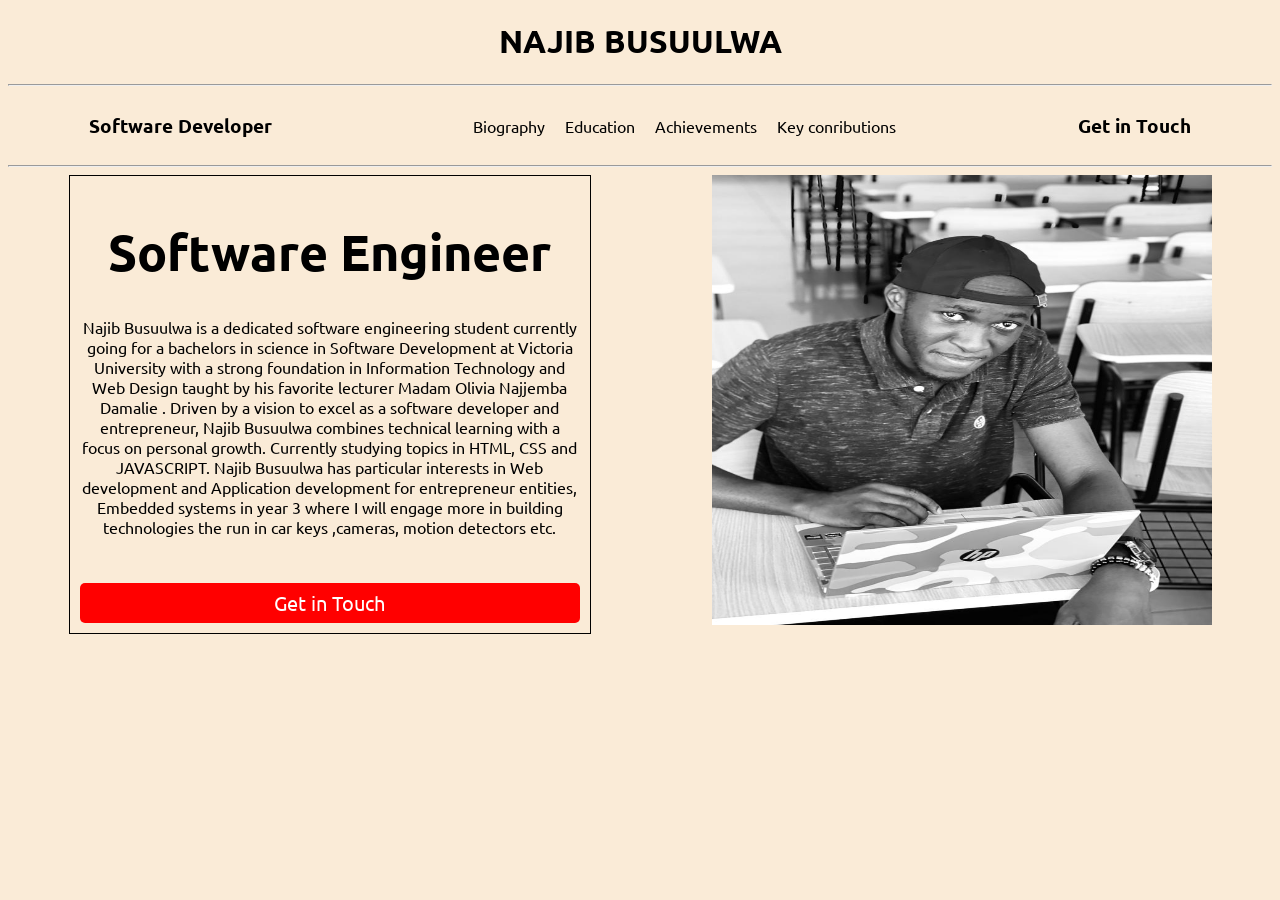
<file: index.html>
<!DOCTYPE html>
<head>
    <title>Najib's Biography</title>
    <link rel="stylesheet" href="style.css">
</head>

<body>
    <div class="container">
        <h1 class="name1">
            NAJIB BUSUULWA
        </h1>
        <hr>
        <div class="nav-bar">
            <h3>Software Developer</h3>
            <ul>
                <li>Biography</li>
                <li>Education</li>
                <li>Achievements</li>
                <li>Key conributions</li>
            </ul>
        <h3>Get in Touch</h3>
        </div>
        <hr>
        <div class="lower-content">

<div class="left-side">
    <h1 class="profession">
        Software Engineer
    </h1>
    <p class="bio">Najib Busuulwa  is a dedicated software engineering student currently going for a  bachelors in science in Software Development at Victoria University  with a strong foundation in Information Technology and Web Design taught by his favorite lecturer Madam Olivia Najjemba Damalie . Driven by a vision to excel as a software developer and entrepreneur, Najib Busuulwa  combines technical learning with a focus on personal growth. Currently studying topics in HTML, CSS and JAVASCRIPT. Najib Busuulwa  has particular interests in Web development and Application development for entrepreneur entities, Embedded systems in year 3 where I will engage more in building technologies the run in car keys ,cameras, motion detectors etc. 

      </p>
<button>
    <a href="#">Get in Touch</a>
</button>

</div>
<div class="right-side">
<img src="images/najib.jpg" alt="profile photo" width="500px" height="450px">
    
</div>
    </div>
    </div>
</body>

</html>
</file>
<file: style.css>
@import url('https://fonts.googleapis.com/css2?family=Bebas+Neue&family=Ubuntu:ital,wght@0,300;0,400;0,500;0,700;1,300;1,400;1,500;1,700&display=swap');


*{
    box-sizing: border-box;
    background-color: antiquewhite;
    font-family: "Ubuntu", serif;

}
.container{
    max-height: 100vh;
}
.name1 {
    display: block;
    text-align: center;
}
.nav-bar{
    display: flex;
    justify-content: space-around;
}
.nav-bar ul{
    display: flex;
    justify-content: space-between;
    align-items: center;
    list-style: none;
}
.nav-bar ul li{
    padding-right: 20px;
}
.lower-content {
    display: flex;
    justify-content: space-around;
}
.bio {
    height: 250px;
    width: 500px;
}
.left-side {
    border: 1px solid black;
    text-align: center;
    /* width: 600px; */
    padding: 10px;
}
.left-side h1 {
    text-align: center;
    font-size: 50px;
}

button {
    width: 100%;
    height: 40px;
    background-color: red;
    border: none;
    border-radius: 5px;
}
button a {
    text-decoration: none;
    font-size: 20px;
    color: white;
    background-color: red;
}
</file>
